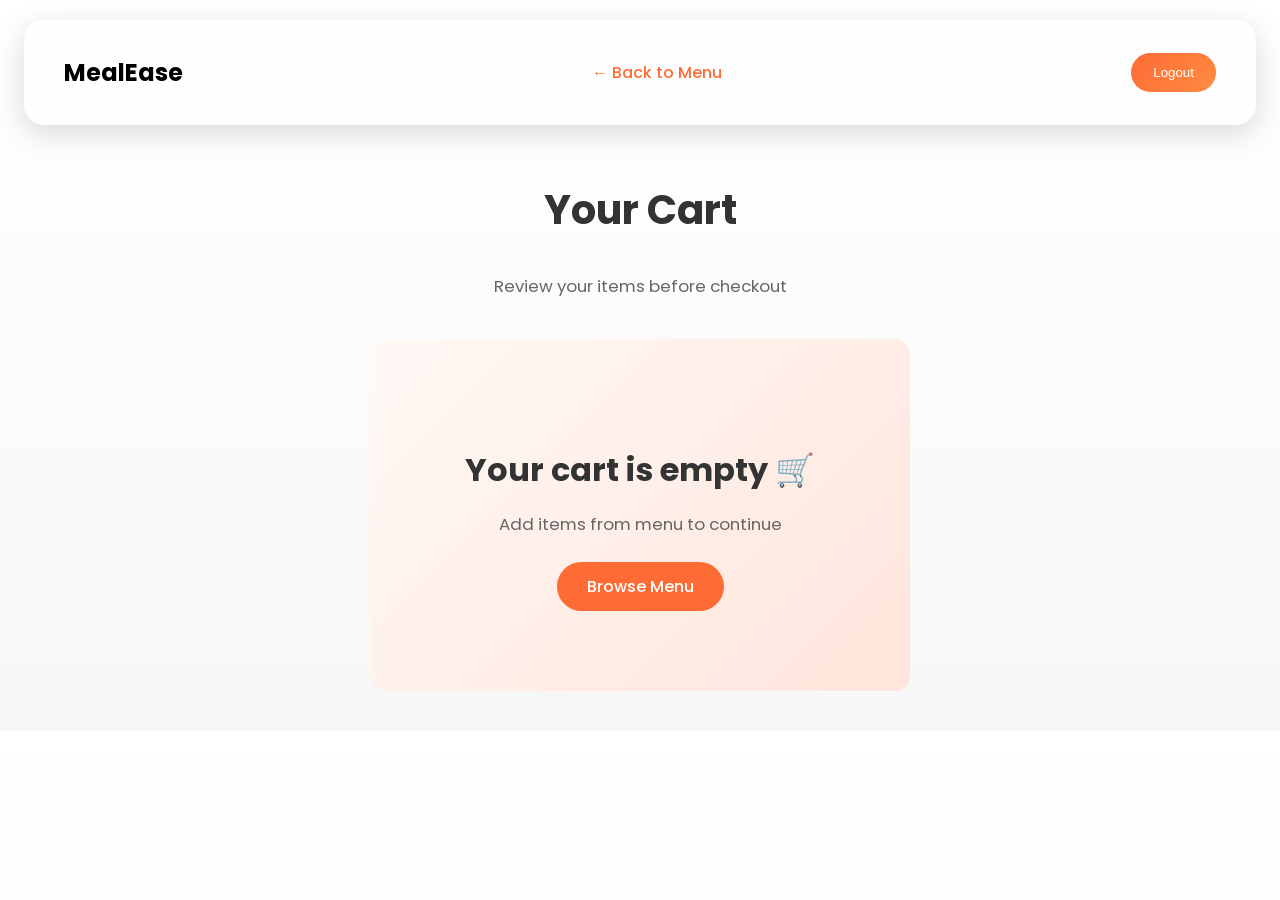
<file: cart.html>
<!DOCTYPE html>
<html lang="en">
<head>
<meta charset="UTF-8">
<meta name="viewport" content="width=device-width, initial-scale=1.0">

<title>Cart - MealEase</title>

<link href="https://fonts.googleapis.com/css2?family=Poppins:wght@300;400;600&display=swap" rel="stylesheet">

<link rel="stylesheet" href="assets/css/main.css">
<link rel="stylesheet" href="assets/css/cart.css">

</head>

<body>

<!-- NAVBAR -->
<nav class="navbar">
  <h2 class="logo-text">MealEase</h2>
  <a href="menu.html" class="back-link">← Back to Menu</a>
    <button onclick="logout()" class="btn logout-btn">Logout</button>
</nav>

<!-- HEADER -->
<section class="cart-header">
  <h1>Your Cart</h1>
  <p>Review your items before checkout</p>
</section>

<!-- MAIN -->
<div class="container cart-layout">

  <!-- LEFT -->
  <div class="cart-left">
    <div id="cartItems" class="cart-items"></div>
  </div>

  <!-- RIGHT -->
  <div class="cart-right">
    <div class="summary">
      <h3>Order Summary</h3>

      <div class="summary-breakdown">
        <div class="summary-line">
          <span>Subtotal</span>
          <span id="subtotal">₹0</span>
        </div>

        <div class="summary-line">
          <span>Tax (5%)</span>
          <span id="tax">₹0</span>
        </div>

        <div class="summary-line">
          <span>Delivery</span>
          <span class="free">Free</span>
        </div>
      </div>

      <hr>

      <div class="summary-total">
        <span>Total Amount</span>
        <span id="finalTotal">₹0</span>
      </div>

      <button class="checkout-btn" onclick="goCheckout()">Proceed to Checkout →</button>
      <a href="menu.html" class="continue-shopping">Continue Shopping</a>
    </div>
  </div>

</div>

<!-- EMPTY STATE -->
<div id="emptyCart" class="empty-cart hidden">
  <h2>Your cart is empty 🛒</h2>
  <p>Add items from menu to continue</p>
  <a href="menu.html" class="btn">Browse Menu</a>
</div>

<script src="assets/js/cart.js"></script>
<script src="assets/js/auth.js"></script>

</body>
</html>
</file>
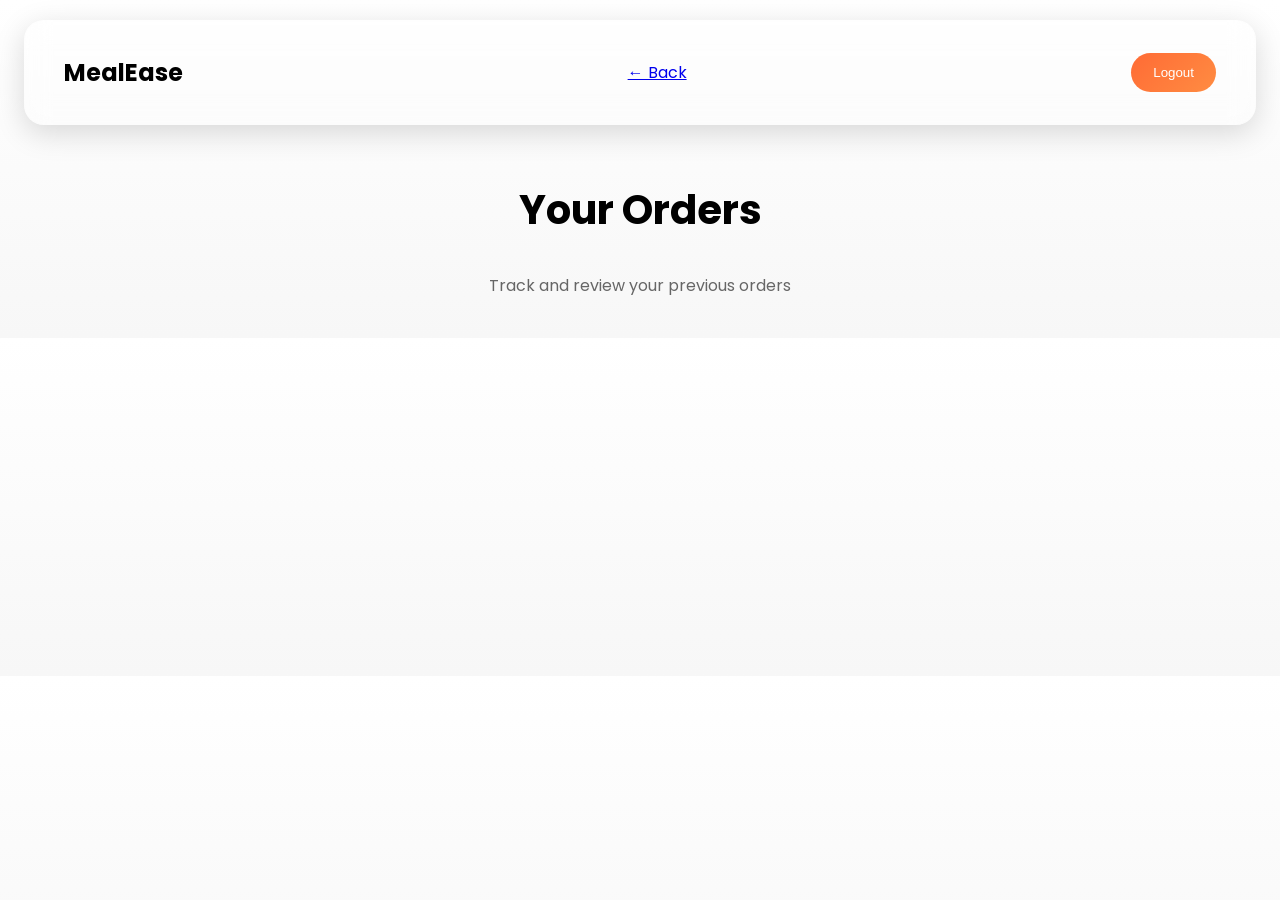
<file: orders.html>
<!DOCTYPE html>
<html lang="en">
<head>
<meta charset="UTF-8">
<meta name="viewport" content="width=device-width, initial-scale=1.0">

<title>Orders - MealEase</title>

<link href="https://fonts.googleapis.com/css2?family=Poppins:wght@300;400;600&display=swap" rel="stylesheet">

<link rel="stylesheet" href="assets/css/main.css">
<link rel="stylesheet" href="assets/css/orders.css">

</head>

<body>

<!-- NAVBAR -->
<nav class="navbar">
  <h2 class="logo-text">MealEase</h2>
  <a href="menu.html" class="back-link">← Back</a>
    <button onclick="logout()" class="btn logout-btn">Logout</button>
</nav>

<!-- HEADER -->
<section class="orders-header">
  <h1>Your Orders</h1>
  <p>Track and review your previous orders</p>
</section>

<!-- MAIN -->
<div class="container">

  <div id="ordersList" class="orders-list"></div>

</div>

</body>

<script src="assets/js/orders.js"></script>
<script src="assets/js/auth.js"></script>

</html>
</file>
<file: assets/css/main.css>
/*assests/css/main.css*/
/* GLOBAL */
body{
  font-family:'Poppins',sans-serif;
  margin:0;
  background:#f7f7f7;
}

.container{
  max-width:1200px;
  margin:auto;
  padding:0px 20px;
}

*{
  scroll-behavior:smooth;
}

body{
  animation:fadeIn 0.5s ease;
  transition:all 0.3s ease;
}

@keyframes fadeIn{
  from{
    opacity:0;
    transform:translateY(10px);
  }
  to{
    opacity:1;
    transform:translateY(0);
  }
}

/* NAVBAR */
.navbar{
  position:fixed;
  top:20px;
  left:50%;
  transform:translateX(-50%);
  width:90%;
  max-width:1200px;

  display:flex;
  justify-content:space-between;
  align-items:center;

  padding:15px 40px;

  background:rgba(255,255,255,0.15);
  backdrop-filter:blur(12px);

  border-radius:20px;

  box-shadow:0 8px 30px rgba(0,0,0,0.15);

  z-index:1000;
  transition:0.3s ease;
}

/* SCROLL EFFECT */
.navbar.scrolled{
  padding:10px 30px;
  top:10px;
  background:rgba(255,107,53,0.9);
}

/* LOGO */
.logo{
  display:flex;
  align-items:center;
  gap:10px;
  font-size:1.4rem;
  font-weight:700;
  color:white;
}

.logo img{
  width:42px;
}

/* NAV LINKS */
.nav-links{
  display:flex;
  gap:35px;
}

.nav-links a{
  text-decoration:none;
  color:white;
  font-weight:500;
  position:relative;
  transition:0.3s;
}

/* UNDERLINE ANIMATION */
.nav-links a::after{
  content:'';
  position:absolute;
  bottom:-6px;
  left:0;
  width:0%;
  height:2px;
  background:white;
  transition:0.3s;
}

.nav-links a:hover::after{
  width:100%;
}
/* ACTIVE */
.nav-links a.active{
  font-weight:600;
}

.nav-links a.active::after{
  width:100%;
}

/* ACTIVE */
.nav-links a.active{
  font-weight:600;
}

.nav-links a.active::after{
  width:100%;
}


/* HOVER LIFT */
.nav-links a:hover{
  transform:translateY(-2px);
}

/* CART BADGE */
.cart-link{
  position:relative;
}

.cart-count{
  position:absolute;
  top:-8px;
  right:-15px;
  background:white;
  color:#ff6b35;
  font-size:12px;
  padding:3px 7px;
  border-radius:50%;
  font-weight:bold;
}

/* MOBILE */
@media(max-width:768px){
  .nav-links{
    display:none;
  }
}

/* HERO */
/* ===== GLASS HERO BACKGROUND ===== */
.hero{
  position:relative;
  overflow:hidden;

  background:linear-gradient(135deg, #ff7a3d, #ff9a5a);
}
/* LIGHT REFLECTION */
.hero::before{
  content:'';
  position:absolute;

  width:500px;
  height:500px;

  top:-150px;
  right:-150px;

  background:radial-gradient(
    circle,
    rgba(255,255,255,0.25),
    transparent 70%
  );

  filter:blur(80px);
  z-index:0;
}
/* GLASS LAYER */
.hero::after{
  content:'';
  position:absolute;
  top:0;
  left:0;
  width:100%;
  height:100%;

  backdrop-filter: blur(40px);
  -webkit-backdrop-filter: blur(40px);

  background:rgba(255,255,255,0.08);

  z-index:0;
}

.hero h1{
  font-size:3rem;
  line-height:1.3;
}

.hero p{
  font-size:1.1rem;
  color:#555;
}

/* BUTTON */
  .btn{
  background:linear-gradient(135deg,#ff6b35,#ff8c42);
  color:white;
  border:none;
  padding:12px 22px;
  border-radius:30px;
  cursor:pointer;
  font-weight:500;

  transition:all 0.3s ease;
}

.btn:hover{
  transform:translateY(-2px) scale(1.03);
  box-shadow:0 10px 30px rgba(255,107,53,0.4);
}

.btn:active{
  transform:scale(0.95);
}

/* GRID */
.grid{
  display:grid;
  grid-template-columns:repeat(auto-fit,minmax(250px,1fr));
  gap:20px;
}


/* CTA */
.cta{
  margin:60px 20px;
  padding:80px 20px;
  border-radius:20px;
  text-align:center;
  color:white;

  background:
    linear-gradient(rgba(255,107,53,0.9), rgba(255,140,66,0.9)),
    url('https://images.unsplash.com/photo-1498654896293-37aacf113fd9') center/cover;

  box-shadow:0 10px 30px rgba(0,0,0,0.2);
}

/* FOOTER */
.footer{
  background:#111;
  color:white;
  padding:40px;
}
.footer p{
  color:#aaa;
}
.footer-grid{
  display:grid;
  grid-template-columns:repeat(auto-fit,minmax(200px,1fr));
}

/* MOBILE */
@media(max-width:768px){
  .hero{flex-direction:column;}
  .about{flex-direction:column;}
  .steps{flex-direction:column;gap:20px;}
}

.hero-text{
  animation:fadeUp 1s ease;
}


@keyframes fadeUp{
  from{opacity:0; transform:translateY(30px);}
  to{opacity:1;}
}

@keyframes fadeRight{
  from{opacity:0; transform:translateX(30px);}
  to{opacity:1;}
}

html{
  scroll-behavior:smooth;
}

html{
  scroll-behavior:smooth;
}

body{
  background:linear-gradient(to bottom,#fff,#f7f7f7);
}

/* SEARCH */
.search{
  width:100%;
  padding:12px;
  border-radius:10px;
  border:1px solid #ddd;
  margin-bottom:20px;
}

/* FILTERS */
.filters{
  display:flex;
  gap:10px;
  margin-bottom:20px;
}

.filters button{
  padding:8px 15px;
  border:none;
  background:#eee;
  border-radius:20px;
  cursor:pointer;
}

.filters button:hover{
  background:#ff6b35;
  color:white;
}

.filters button.active{
  background:#ff6b35;
  color:white;
}

/* QTY */
.qty{
  display:flex;
  justify-content:center;
  align-items:center;
  gap:10px;
  margin-top:10px;
}

.qty button{
  padding:5px 10px;
  border:none;
  background:#ff6b35;
  color:white;
  border-radius:5px;
  cursor:pointer;
}


/* CART LAYOUT */
.cart-layout{
  display:grid;
  grid-template-columns:2fr 1fr;
  gap:30px;
}

/* CART ITEM */
.cart-item{
  display:flex;
  justify-content:space-between;
  align-items:center;
  background:white;
  padding:15px;
  border-radius:10px;
  margin-bottom:15px;
  box-shadow:0 5px 15px rgba(0,0,0,0.1);
}

/* QTY */
.qty{
  display:flex;
  align-items:center;
  gap:10px;
}

.qty button{
  padding:5px 10px;
  border:none;
  background:#ff6b35;
  color:white;
  border-radius:5px;
  cursor:pointer;
}

/* SUMMARY */
.summary{
  background:white;
  padding:20px;
  border-radius:10px;
  box-shadow:0 5px 15px rgba(0,0,0,0.1);
  height:fit-content;
}

/* MOBILE */
@media(max-width:768px){
  .cart-layout{
    grid-template-columns:1fr;
  }
}


/* CHECKOUT LAYOUT */
.checkout-layout{
  display:grid;
  grid-template-columns:2fr 1fr;
  gap:30px;
}

/* FORM */
.checkout-form{
  background:white;
  padding:25px;
  border-radius:10px;
  box-shadow:0 5px 15px rgba(0,0,0,0.1);
}

.checkout-form input,
.checkout-form select{
  width:100%;
  padding:12px;
  margin:10px 0;
  border-radius:8px;
  border:1px solid #ddd;
}

/* SUMMARY */
.summary{
  background:white;
  padding:20px;
  border-radius:10px;
  box-shadow:0 5px 15px rgba(0,0,0,0.1);
}

.summary-item{
  display:flex;
  justify-content:space-between;
  margin-bottom:10px;
}

/* MOBILE */
@media(max-width:768px){
  .checkout-layout{
    grid-template-columns:1fr;
  }
}

/* SUCCESS PAGE */
.success-container{
  height:100vh;
  display:flex;
  flex-direction:column;
  justify-content:center;
  align-items:center;
  text-align:center;
  background:linear-gradient(to bottom,#fff,#f7f7f7);
}

#qr{
  margin:20px 0;
}

#status{
  margin:15px 0;
  color:#ff6b35;
  font-weight:600;
}


body{
  padding-top:100px;
}

/*card hover effect*/

.card, .menu-card, .order-card{
  transition:all 0.3s ease;
}

.card:hover, .menu-card:hover, .order-card:hover{
  transform:translateY(-8px);
  box-shadow:0 20px 50px rgba(0,0,0,0.15);
}

/* toast upgrade*/

#toast{
  position:fixed;
  bottom:30px;
  right:30px;
  background:linear-gradient(135deg,#ff6b35,#ff8c42);
  color:white;
  padding:12px 20px;
  border-radius:25px;
  opacity:0;
  transform:translateY(20px);
  transition:0.3s;
}

#toast.show{
  opacity:1;
  transform:translateY(0);
}


/*side decor*/
.side-decor{
  position:fixed;
  top:0;
  left:0;

  height:100vh;
  width:auto;

  opacity:0.15;
  pointer-events:none;
  z-index:0;
}

.side-decor{
  opacity:0.2;
  filter:fade(80%);
}

/* ===== FINAL HERO IMAGE (NO FLOAT) ===== */

.hero-right{
  position:relative;
}

/* gradient overlay */
.hero-right::before{
  content:'';
  position:absolute;
  left:0;
  top:0;
  height:100%;
  width:40%;

  background:linear-gradient(to right, #ff7a3d, transparent);
  z-index:2;
}

.hero-img{
  position:relative;
  z-index:1;
}

/* ===== HERO CURVE ===== */
.hero{
  position:relative;
  overflow:hidden;
}

/* CURVE */
.hero-curve{
  position:absolute;
  bottom:-1px;
  left:0;

  width:100%;
  height:120px;

  background:white;

  border-top-left-radius:60% 100%;
  border-top-right-radius:60% 100%;

  z-index:2;
}
</file>
<file: assets/css/cart.css>
/* ===== HEADER ===== */
.cart-header{
  text-align:center;
  margin-top:80px;
}

.cart-header h1{
  font-size:2.5rem;
  color:#333;
}

.cart-header p{
  color:#666;
  font-size:1.05rem;
}

/* ===== LAYOUT ===== */
.cart-layout{
  max-width:1200px;
  margin:40px auto;
  display:grid;
  grid-template-columns:2fr 1fr;
  gap:30px;
  padding:0 20px;
}

.cart-left {
  flex: 1;
}

.cart-right {
  position: sticky;
  top: 100px;
  height: fit-content;
}

/* ===== CART ITEMS ===== */
.cart-item{
  background:white;
  padding:20px;
  border-radius:15px;
  margin-bottom:20px;
  display:grid;
  grid-template-columns:100px 1fr auto;
  gap:20px;
  align-items:center;
  box-shadow:0 8px 20px rgba(0,0,0,0.08);
  transition:0.3s ease;
}

.cart-item:hover {
  box-shadow:0 12px 30px rgba(0,0,0,0.12);
  transform:translateY(-2px);
}

.cart-item img {
  width:100px;
  height:100px;
  object-fit:cover;
  border-radius:12px;
}

.cart-info {
  display:flex;
  flex-direction:column;
  gap:8px;
}

.cart-info h3{
  margin:0;
  font-size:1.1rem;
  color:#333;
}

.cart-info .price {
  font-size:1rem;
  font-weight:600;
  color:#ff6b35;
}

.cart-info .tags {
  display:flex;
  gap:8px;
  flex-wrap:wrap;
}

.cart-info .tag {
  display:inline-block;
  background:#ffe5db;
  color:#ff6b35;
  padding:3px 8px;
  border-radius:8px;
  font-size:0.75rem;
}

.cart-info .subtotal {
  font-size:0.95rem;
  color:#666;
  margin-top:5px;
}

.cart-actions{
  display:flex;
  align-items:center;
  gap:12px;
  flex-direction:column;
}

.qty-controls {
  display:flex;
  align-items:center;
  gap:8px;
  background:#f7f7f7;
  padding:8px 12px;
  border-radius:20px;
}

.qty-btn{
  width:32px;
  height:32px;
  border:none;
  border-radius:50%;
  background:#ff6b35;
  color:white;
  cursor:pointer;
  font-size:1rem;
  transition:0.3s;
  display:flex;
  align-items:center;
  justify-content:center;
}

.qty-btn:hover {
  transform:scale(1.1);
  background:#ff5a20;
}

.qty-btn:disabled {
  opacity:0.4;
  cursor:not-allowed;
}

.remove-btn {
  width:32px;
  height:32px;
  border:none;
  border-radius:8px;
  background:#ffebeb;
  color:#ff6b35;
  cursor:pointer;
  font-size:1.1rem;
  transition:0.3s;
}

.remove-btn:hover {
  background:#ff6b35;
  color:white;
}

/* ===== SUMMARY ===== */
.summary{
  background:white;
  padding:25px;
  border-radius:15px;
  box-shadow:0 8px 20px rgba(0,0,0,0.08);
}

.summary h3 {
  margin-top:0;
  margin-bottom:20px;
  font-size:1.3rem;
  color:#333;
}

.summary-breakdown {
  margin-bottom:15px;
}

.summary-line{
  display:flex;
  justify-content:space-between;
  margin:12px 0;
  color:#666;
  font-size:0.95rem;
}

.summary-line .free {
  color:#27ae60;
  font-weight:600;
}

.summary-total{
  display:flex;
  justify-content:space-between;
  font-size:1.3rem;
  font-weight:700;
  margin:20px 0;
  color:#333;
}

hr {
  border:none;
  border-top:1px solid #eee;
  margin:15px 0;
}

/* BUTTON */
.checkout-btn{
  width:100%;
  padding:14px;
  border:none;
  border-radius:25px;
  background:#ff6b35;
  color:white;
  cursor:pointer;
  font-weight:600;
  font-size:1rem;
  transition:0.3s;
  margin-bottom:10px;
}

.checkout-btn:hover{
  transform:scale(1.02);
  background:#ff5a20;
  box-shadow:0 8px 20px rgba(255, 107, 53, 0.3);
}

.continue-shopping {
  display:block;
  text-align:center;
  padding:10px;
  color:#ff6b35;
  text-decoration:none;
  font-size:0.95rem;
  border-radius:20px;
  transition:0.3s;
}

.continue-shopping:hover {
  background:#ffe5db;
}

/* EMPTY */
.empty-cart{
  text-align:center;
  padding:80px 20px;
  background:linear-gradient(135deg, #fff9f5 0%, #ffe5db 100%);
  border-radius:15px;
  margin:40px auto;
  max-width:500px;
}

.empty-cart h2 {
  font-size:2rem;
  margin-bottom:15px;
  color:#333;
}

.empty-cart p {
  color:#666;
  margin-bottom:25px;
  font-size:1.05rem;
}

.empty-cart .btn {
  display:inline-block;
  padding:12px 30px;
  background:#ff6b35;
  color:white;
  text-decoration:none;
  border-radius:25px;
  transition:0.3s;
}

.empty-cart .btn:hover {
  background:#ff5a20;
  transform:translateY(-2px);
  box-shadow:0 8px 20px rgba(255, 107, 53, 0.3);
}

.hidden{
  display:none;
}

/* BACK LINK */
.back-link{
  color:#ff6b35;
  text-decoration:none;
  font-weight:500;
  transition:0.3s;
}

.back-link:hover {
  color:#ff5a20;
}

/* ===== RESPONSIVE ===== */
@media(max-width:768px){
  .cart-layout{
    grid-template-columns:1fr;
    gap:20px;
  }

  .cart-right {
    position:static;
  }

  .cart-item {
    grid-template-columns:80px 1fr;
  }

  .cart-item img {
    width:80px;
    height:80px;
  }

  .cart-actions {
    grid-column:2;
  }
}
</file>
<file: assets/css/orders.css>
/* ===== HEADER ===== */
.orders-header{
  text-align:center;
  margin-top:80px;
}

.orders-header h1{
  font-size:2.5rem;
}

.orders-header p{
  color:#666;
}

/* ===== LIST ===== */
.orders-list{
  max-width:800px;
  margin:40px auto;
}

/* ===== CARD ===== */
.order-card{
  background:white;
  padding:20px;
  margin-bottom:20px;
  border-radius:15px;

  box-shadow:0 10px 25px rgba(0,0,0,0.08);
  transition:0.3s;
}

.order-card:hover{
  transform:translateY(-5px);
}

/* TOP */
.order-top{
  display:flex;
  justify-content:space-between;
  margin-bottom:10px;
}

.order-id{
  font-weight:600;
  color:#ff6b35;
}

.order-time{
  font-size:13px;
  color:#999;
}

/* ITEMS */
.order-items{
  margin:10px 0;
  color:#444;
}

/* TOTAL */
.order-total{
  display:flex;
  justify-content:space-between;
  font-weight:600;
}

/* STATUS */
.status{
  margin-top:10px;
  font-size:13px;
  color:#ff6b35;
}

/* EMPTY */
.empty{
  text-align:center;
  margin-top:100px;
  color:#666;
}
</file>
